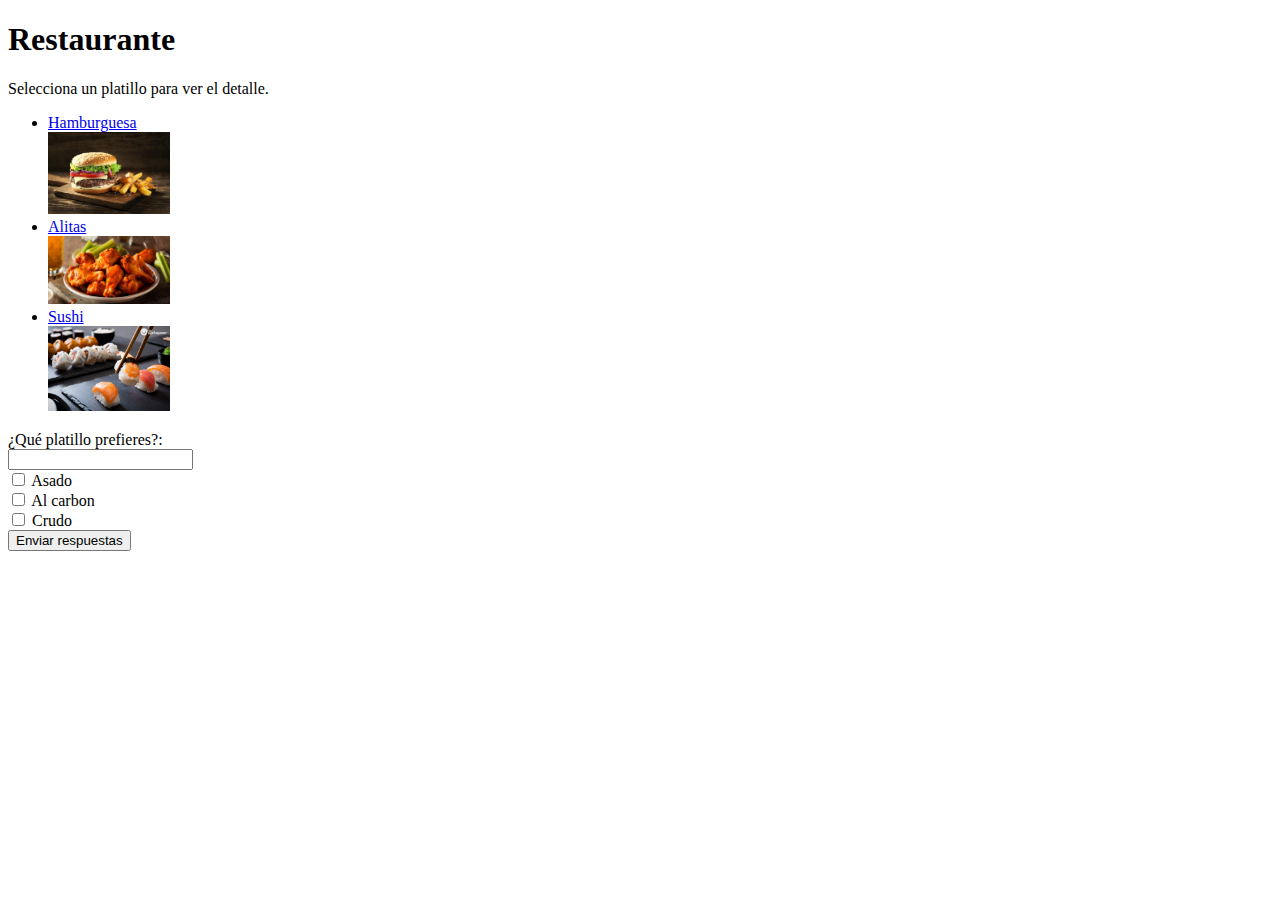
<file: MiPagina/index.html>
<!DOCTYPE html>
<html>
    <head>
        <link rel="stylesheet" type="text/css" href="css/estilo2.css" />
        <script type="text/javascript" src="js/script1.js"></script>  
        <title>Page Title</title>
    </head>
    <body>

        <h1>Restaurante</h1>
        <p>Selecciona un platillo para ver el detalle.</p>

        <ul>
            <li><A HREF="html/hamburguesa.html">Hamburguesa</A>
                <br>
                <img src="assets/burgir.jpeg" alt="Burgir">
            </li>
            <li><A HREF="html/alitas.html">Alitas</A>
                <br>
                <img src="assets/wings.jpeg" alt="Wings">
            </li>
            <li><A HREF="html/sushi.html">Sushi</A>
                <br>
                <img src="assets/sushi.jpeg" alt="Sushi">
            </li>
        </ul>

        <form>
            <label for="fname">¿Qué platillo prefieres?:</label><br>
            <input type="text" id="fname" name="fname"><br>
            <input type="checkbox" id="asado" name="tipo1" value="asado">
            <label for="tipo1">Asado</label><br>
            <input type="checkbox" id="carbon" name="tipo2" value="carbon">
            <label for="tipo2">Al carbon</label><br>
            <input type="checkbox" id="crudo" name="tipo3" value="crudo">
            <label for="tipo3">Crudo</label>
        </form>

        <button type="button" onclick="saveAnswers()">Enviar respuestas</button>

    </body>
</html>
</file>
<file: MiPagina/css/estilo2.css>
li img {
  height: 20%;
  width: 10%;
  }
</file>
